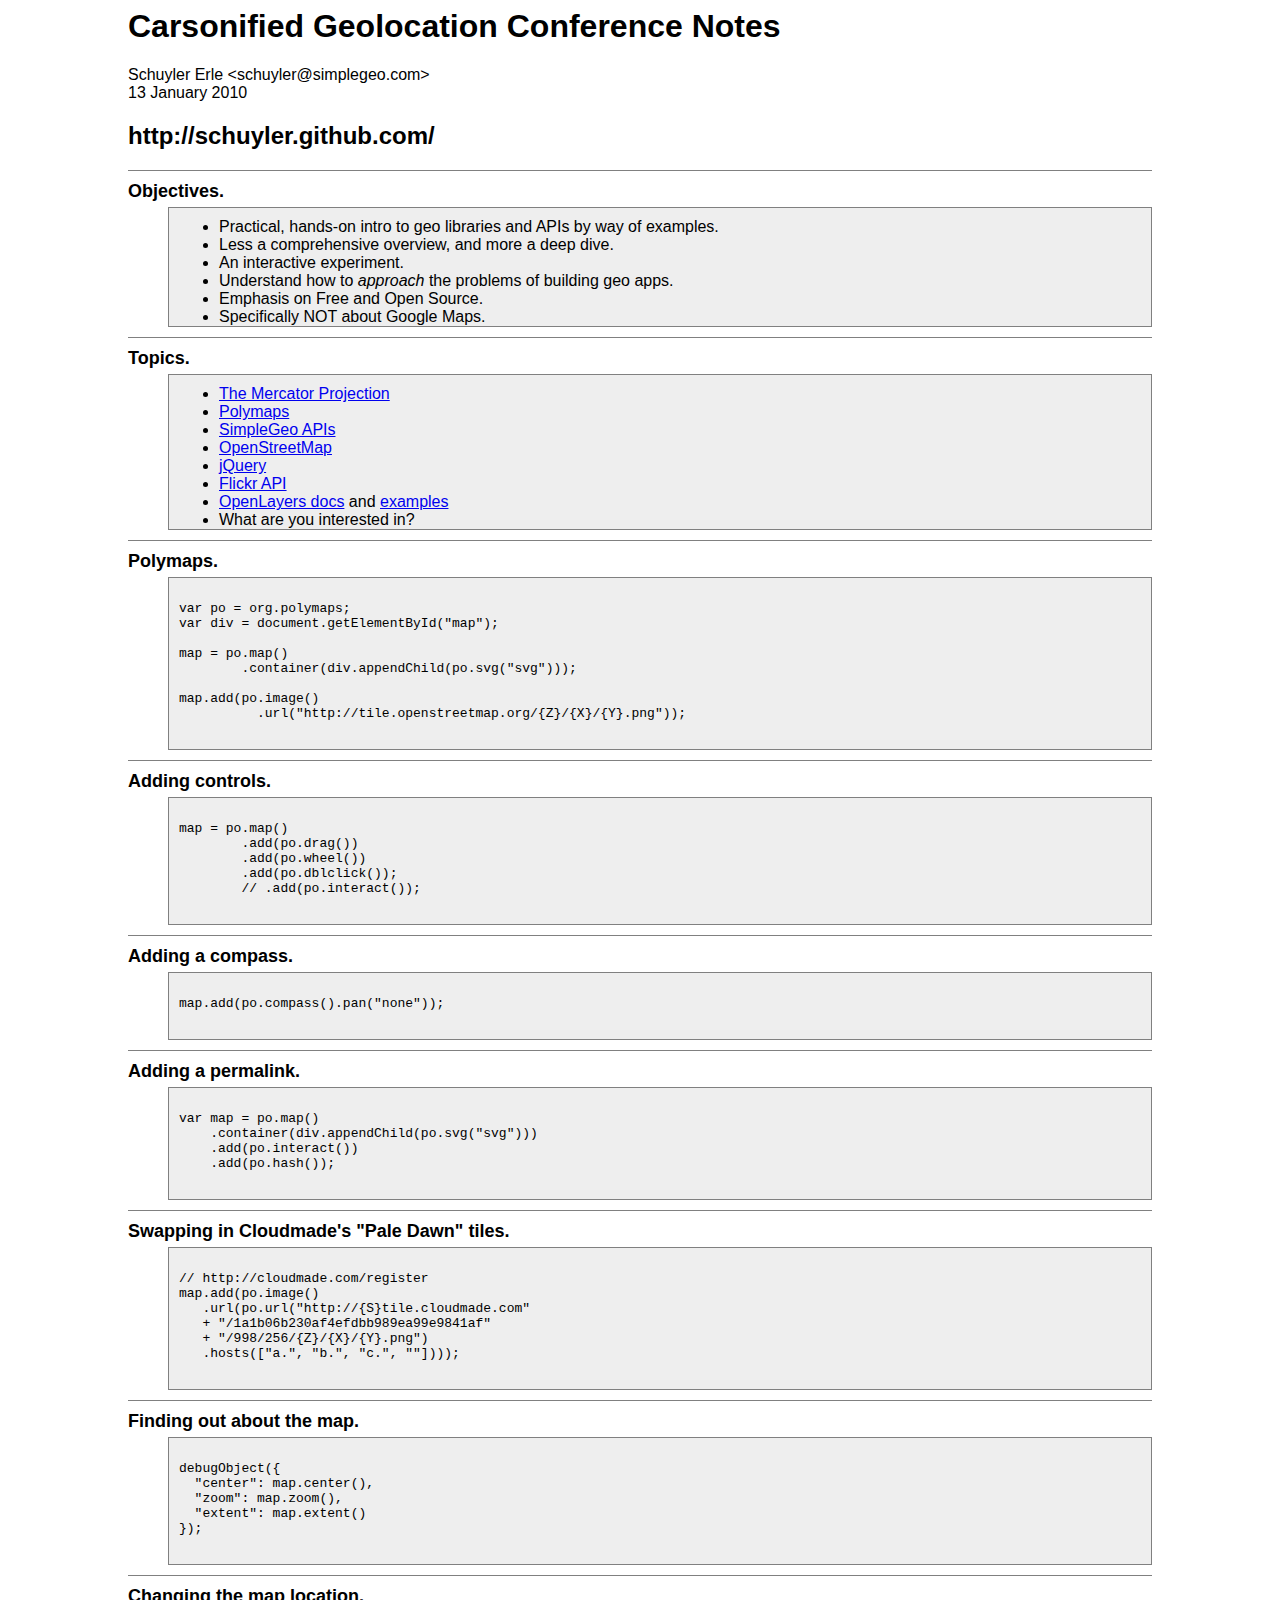
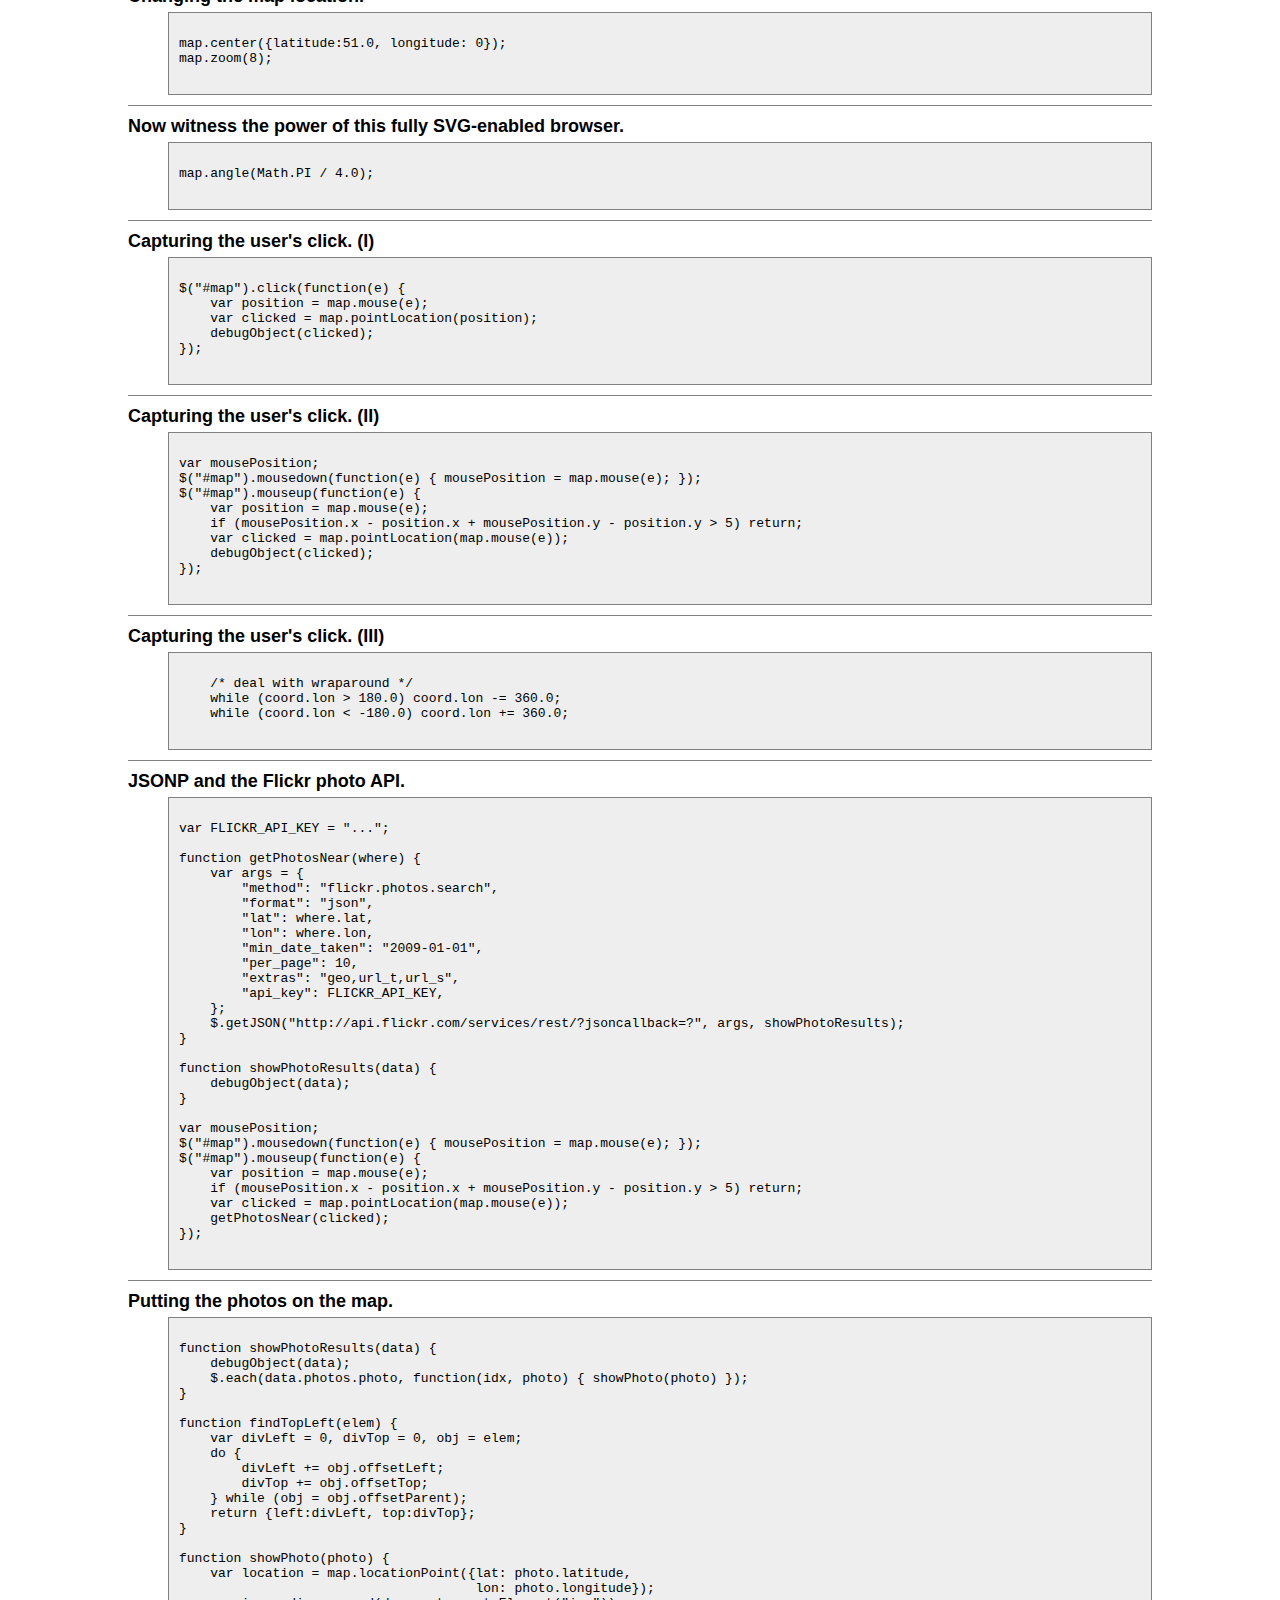
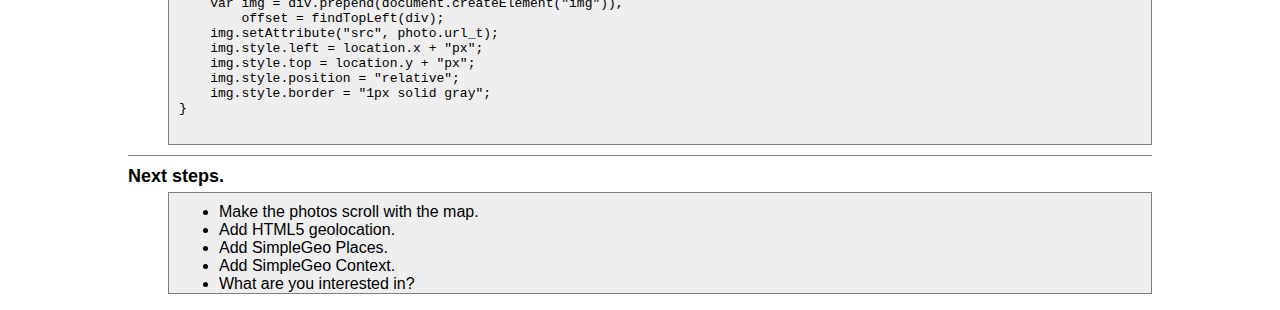
<file: notes.html>
<html>
<style type="text/css">
  body {
    font-family: "Helvetica Neue", sans-serif;
    width: 80%;
    margin-left: 10%;
    margin-right: 10%;
  }
  dt {
    font-size: large;
    font-weight: bold;
    margin-top: 10px;
    padding-top: 10px;
    border-top: 1px solid gray;
  }
  dd {
    background-color: #eee;
    border: 1px solid gray;
    padding: 10px 10px 0px 10px;
    margin-top: 5px;
    margin-bottom: 10px;
  }
  pre {
    font-family: monospace;
  }
</style>
<body>
  <h1>Carsonified Geolocation Conference Notes</h1>
  <div>Schuyler Erle &lt;schuyler@simplegeo.com&gt;</div>
  <div>13 January 2010</div>
  <h2>http://schuyler.github.com/</h2>
  <dl>
    <dt>Objectives.</dt>
    <dd><ul>
        <li>Practical, hands-on intro to geo libraries and APIs by way of examples.</li>
        <li>Less a comprehensive overview, and more a deep dive.</li>
        <li>An interactive experiment.</li>
        <li>Understand how to <em>approach</em> the problems of building geo apps.</li>
        <li>Emphasis on Free and Open Source.</li>
        <li>Specifically NOT about Google Maps.</li>
    </ul></dd>
    <dt>Topics.</dt>
    <dd>
      <ul>
        <li><a href="http://en.wikipedia.org/wiki/Mercator_projection">The Mercator Projection</a></li>
        <li><a href="http://polymaps.org/docs/">Polymaps</a></li>
        <li><a href="http://simplegeo.com/docs/">SimpleGeo APIs</a></li>
        <li><a href="http://openstreetmap.org/">OpenStreetMap</a></li>
        <li><a href="http://api.jquery.com/">jQuery</a></li>
        <li><a href="http://www.flickr.com/services/api/">Flickr API</a></li>
        <li><a href="http://docs.openlayers.org/">OpenLayers docs</a> and <a href="http://openlayers.org/dev/examples/">examples</a></li>
        <li>What are you interested in?</li>
      </ul>
    </dd>
     
    <dt>Polymaps.</dt>
    <dd><pre>
var po = org.polymaps;
var div = document.getElementById("map");

map = po.map()
        .container(div.appendChild(po.svg("svg")));

map.add(po.image()
          .url("http://tile.openstreetmap.org/{Z}/{X}/{Y}.png"));
    </pre></dd>

    <dt>Adding controls.</dt>
    <dd><pre>
map = po.map()
        .add(po.drag())
        .add(po.wheel())
        .add(po.dblclick());
        // .add(po.interact());
    </pre></dd>

    <dt>Adding a compass.</dt>
    <dd><pre>
map.add(po.compass().pan("none"));
    </pre></dd>

    <dt>Adding a permalink.</dt>
    <dd><pre>
var map = po.map()
    .container(div.appendChild(po.svg("svg")))
    .add(po.interact())
    .add(po.hash());
    </pre></dd>

    <dt>Swapping in Cloudmade's "Pale Dawn" tiles.</dt>
    <dd><pre>
// http://cloudmade.com/register
map.add(po.image()
   .url(po.url("http://{S}tile.cloudmade.com"
   + "/1a1b06b230af4efdbb989ea99e9841af"
   + "/998/256/{Z}/{X}/{Y}.png")
   .hosts(["a.", "b.", "c.", ""])));
   </pre></dd>

   <dt>Finding out about the map.</dt>
   <dd><pre>
debugObject({
  "center": map.center(),
  "zoom": map.zoom(),
  "extent": map.extent()
});
   </pre></dd>

    <dt>Changing the map location.</dt>
    <dd><pre>
map.center({latitude:51.0, longitude: 0});
map.zoom(8);
    </pre></dd>

   <dt>Now witness the power of this fully SVG-enabled browser.</dt>
   <dd><pre>
map.angle(Math.PI / 4.0);
   </pre></dd>

   <dt>Capturing the user's click. (I)</dt>
   <dd><pre>
$("#map").click(function(e) {
    var position = map.mouse(e);
    var clicked = map.pointLocation(position);
    debugObject(clicked);
});
   </pre></dd>

   <dt>Capturing the user's click. (II)</dt>
   <dd><pre>
var mousePosition;
$("#map").mousedown(function(e) { mousePosition = map.mouse(e); });
$("#map").mouseup(function(e) {
    var position = map.mouse(e);
    if (mousePosition.x - position.x + mousePosition.y - position.y > 5) return;
    var clicked = map.pointLocation(map.mouse(e));
    debugObject(clicked);
});
   </pre></dd>

   <dt>Capturing the user's click. (III)</dt>
   <dd><pre>
    /* deal with wraparound */
    while (coord.lon > 180.0) coord.lon -= 360.0;
    while (coord.lon < -180.0) coord.lon += 360.0;
   </pre></dd>

   <dt>JSONP and the Flickr photo API.</dt>
   <dd><pre>
var FLICKR_API_KEY = "...";

function getPhotosNear(where) {
    var args = {
        "method": "flickr.photos.search",
        "format": "json",
        "lat": where.lat,
        "lon": where.lon,
        "min_date_taken": "2009-01-01",
        "per_page": 10,
        "extras": "geo,url_t,url_s",
        "api_key": FLICKR_API_KEY,
    };
    $.getJSON("http://api.flickr.com/services/rest/?jsoncallback=?", args, showPhotoResults);
}

function showPhotoResults(data) {
    debugObject(data);
}

var mousePosition;
$("#map").mousedown(function(e) { mousePosition = map.mouse(e); });
$("#map").mouseup(function(e) {
    var position = map.mouse(e);
    if (mousePosition.x - position.x + mousePosition.y - position.y > 5) return;
    var clicked = map.pointLocation(map.mouse(e));
    getPhotosNear(clicked);
});
   </pre></dd>

   <dt>Putting the photos on the map.</dt>
   <dd><pre>
function showPhotoResults(data) {
    debugObject(data);
    $.each(data.photos.photo, function(idx, photo) { showPhoto(photo) });
}

function findTopLeft(elem) {
    var divLeft = 0, divTop = 0, obj = elem;
    do {
        divLeft += obj.offsetLeft;
        divTop += obj.offsetTop;
    } while (obj = obj.offsetParent);
    return {left:divLeft, top:divTop};
}

function showPhoto(photo) {
    var location = map.locationPoint({lat: photo.latitude,
                                      lon: photo.longitude});
    var img = div.prepend(document.createElement("img")),
        offset = findTopLeft(div);
    img.setAttribute("src", photo.url_t);
    img.style.left = location.x + "px";
    img.style.top = location.y + "px";
    img.style.position = "relative";
    img.style.border = "1px solid gray";
}
   </pre></dd>

   <dt>Next steps.</dt>
   <dd>
    <ul>
        <li>Make the photos scroll with the map.</li>
        <li>Add HTML5 geolocation.</li>
        <li>Add SimpleGeo Places.</li>
        <li>Add SimpleGeo Context.</li>
        <li>What are you interested in?</li>
    </ul>
   </dd>

  </dl>
</body>
</html>
</file>
